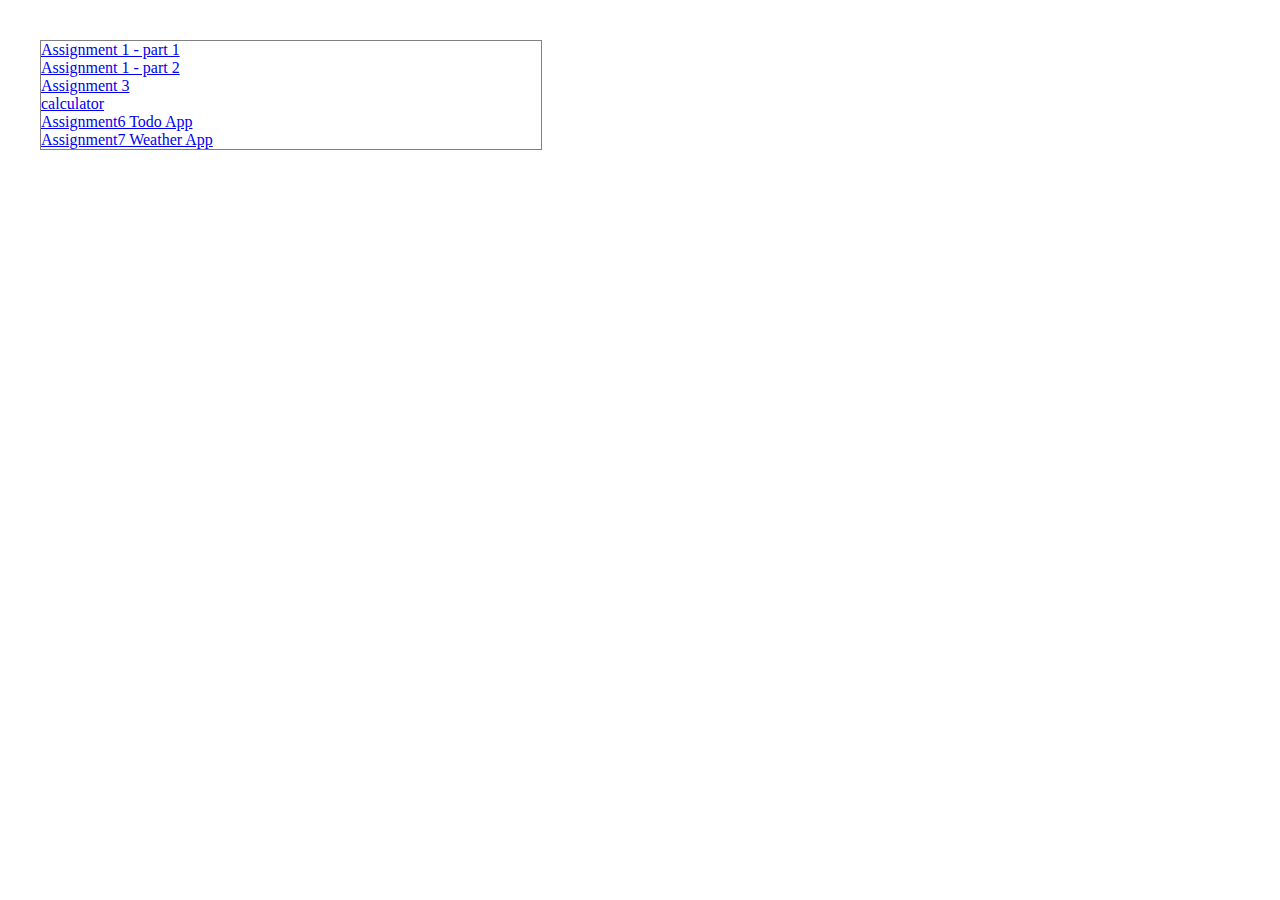
<file: All_In_One_Place/index.html>
<!DOCTYPE html>
<html lang="en">
<head>
    <meta charset="UTF-8">
    <meta http-equiv="X-UA-Compatible" content="IE=edge">
    <meta name="viewport" content="width=device-width, initial-scale=1.0">
    <link rel="stylesheet" href="style.css">
    <title>Document</title>
</head>
<body>
    <div class="main__body">
        <ul>
            <li>
                <a href="../Assignment1/Part1/index.html">Assignment 1 - part 1</a>
            </li>
            <li>
                <a href="../Assignment1/Part2/index.html">Assignment 1 - part 2</a>
            </li>
            <li>
                <a href="../Assignment3/index.html">Assignment 3</a>
            </li>
            <li>
                <a href="../calculator/index.html">calculator</a>
            </li>
            <li>
                <a href="../Assignment6/index.html">Assignment6 Todo App</a>
            </li>
            <li>
                <a href="../Assignment7/index.html">Assignment7 Weather App</a>
            </li>
        </ul>
    </div>
</body>
</html>
</file>
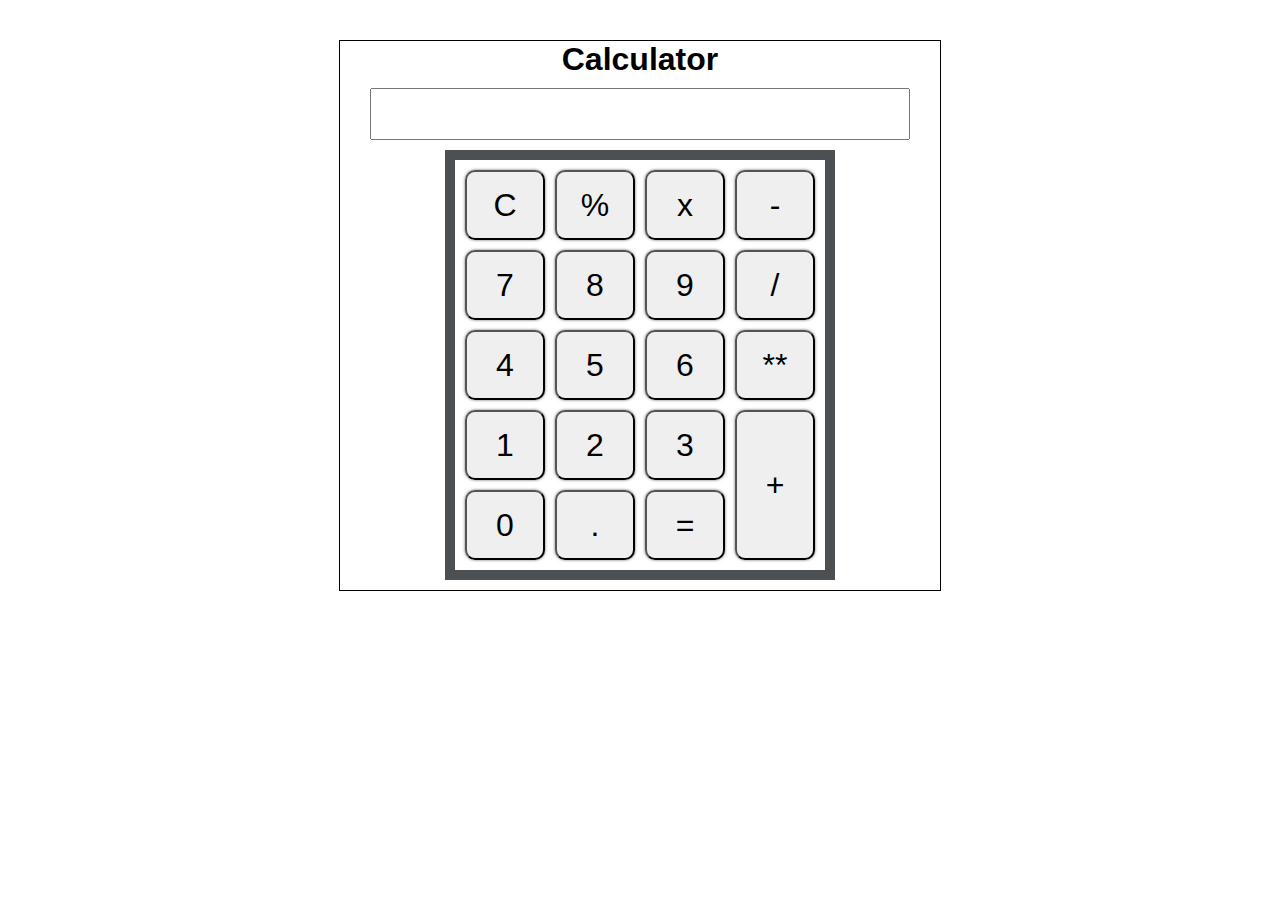
<file: calculator/index.html>
<!DOCTYPE html>
<html lang="en">
<head>
    <meta charset="UTF-8">
    <meta http-equiv="X-UA-Compatible" content="IE=edge">
    <meta name="viewport" content="width=device-width, initial-scale=1.0">
    <title>Calculator App</title>
    <link rel="stylesheet" href="style.css">
</head>
<body>
    <div class="container__calculator">
        <h1>Calculator</h1>
        <div class="calculator__body">
            <input type="text" name="Screen" id="screen">
            <table class="calculator__keypad">
                <tbody>
                    <tr>
                        <td><button>C</button></td>
                        <td><button>%</button></td>
                        <td><button>x</button></td>
                        <td><button>-</button></td>
                    </tr>
                    <tr>
                        <td><button>7</button></td>
                        <td><button>8</button></td>
                        <td><button>9</button></td>
                        <td><button>/</button></td>
                    </tr>
                    <tr>
                        <td><button>4</button></td>
                        <td><button>5</button></td>
                        <td><button>6</button></td>
                        <td><button>**</button></td>
                    </tr>
                    <tr>
                        <td><button>1</button></td>
                        <td><button>2</button></td>
                        <td><button>3</button></td>
                        <td rowspan="2"><button>+</button></td>
                    </tr>
                    <tr>
                        <td><button>0</button></td>
                        <td><button>.</button></td>
                        <td><button>=</button></td>
                    </tr>
                </tbody>
            </table>
        </div>
    </div>
    <script src="app.js"></script>
</body>
</html>
</file>
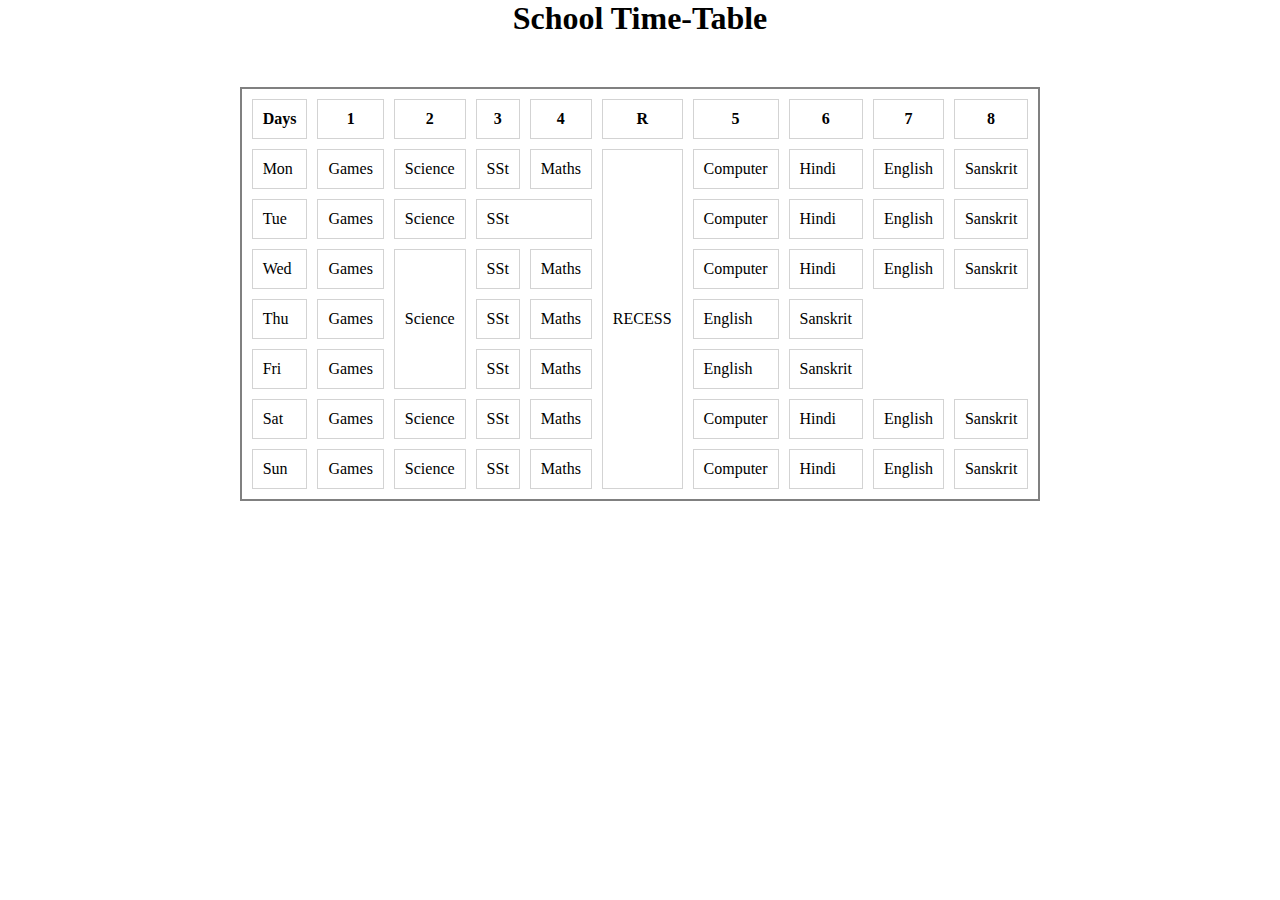
<file: Assignment1/Part1/index.html>
<!DOCTYPE html>
<html lang="en">
<head>
    <meta charset="UTF-8">
    <meta http-equiv="X-UA-Compatible" content="IE=edge">
    <meta name="viewport" content="width=device-width, initial-scale=1.0">
    <link rel="stylesheet" href="style.css">
    <title>Document</title>
    <script>
        setInterval(() => {
            let imges = Document.getElementByTagName('img');
            let  sources = imges.
            
        }, 1000);
    </script>
</head>
<body>
    <h1>School Time-Table</h1>
    <table >
        <thead>
            <tr>
                <th>Days</th>
                <th>1</th>
                <th>2</th>
                <th>3</th>
                <th>4</th>
                <th>R</th>
                <th>5</th>
                <th>6</th>
                <th>7</th>
                <th>8</th>
            </tr>
        </thead>
        <tbody>
            <tr>
                <td>Mon</td>
                <td>Games</td>
                <td>Science</td>
                <td>SSt</td>
                <td>Maths</td>
                <td rowspan="7">RECESS</td>
                <td>Computer</td>
                <td>Hindi</td>
                <td>English</td>
                <td>Sanskrit</td>
            </tr>
            <tr>
                <td>Tue</td>
                <td>Games</td>
                <td>Science</td>
                <td colspan="2">SSt</td>
                <!-- <td>Maths</td> -->
                <!-- <td>RECESS</td> -->
                <td>Computer</td>
                <td>Hindi</td>
                <td>English</td>
                <td>Sanskrit</td>
            </tr>
            <tr>
                <td>Wed</td>
                <td>Games</td>
                <td rowspan="3">Science</td>
                <td>SSt</td>
                <td>Maths</td>
                <!-- <td>RECESS</td> -->
                <td>Computer</td>
                <td>Hindi</td>
                <td>English</td>
                <td>Sanskrit</td>
            </tr>
            <tr>
                <td>Thu</td>
                <td>Games</td>
                <!-- <td>Science</td> -->
                <td>SSt</td>
                <td>Maths</td>
                <!-- <td>RECESS</td> -->
                <!-- <td>Computer</td>
                <td>Hindi</td> -->
                <td>English</td>
                <td>Sanskrit</td>
            </tr>
            <tr>
                <td>Fri</td>
                <td>Games</td>
                <!-- <td>Science</td> -->
                <td>SSt</td>
                <td>Maths</td>
                <!-- <td>RECESS</td> -->
                <!-- <td>Computer</td>
                <td>Hindi</td> -->
                <td>English</td>
                <td>Sanskrit</td>
            </tr>
            <tr>
                <td>Sat</td>
                <td>Games</td>
                <td>Science</td>
                <td>SSt</td>
                <td>Maths</td>
                <!-- <td>RECESS</td> -->
                <td>Computer</td>
                <td>Hindi</td>
                <td>English</td>
                <td>Sanskrit</td>
            </tr>
            <tr>
                <td>Sun</td>
                <td>Games</td>
                <td>Science</td>
                <td>SSt</td>
                <td>Maths</td>
                <!-- <td>RECESS</td> -->
                <td>Computer</td>
                <td>Hindi</td>
                <td>English</td>
                <td>Sanskrit</td>
            </tr>
        </tbody>
    </table>
</body>
</html>
</file>
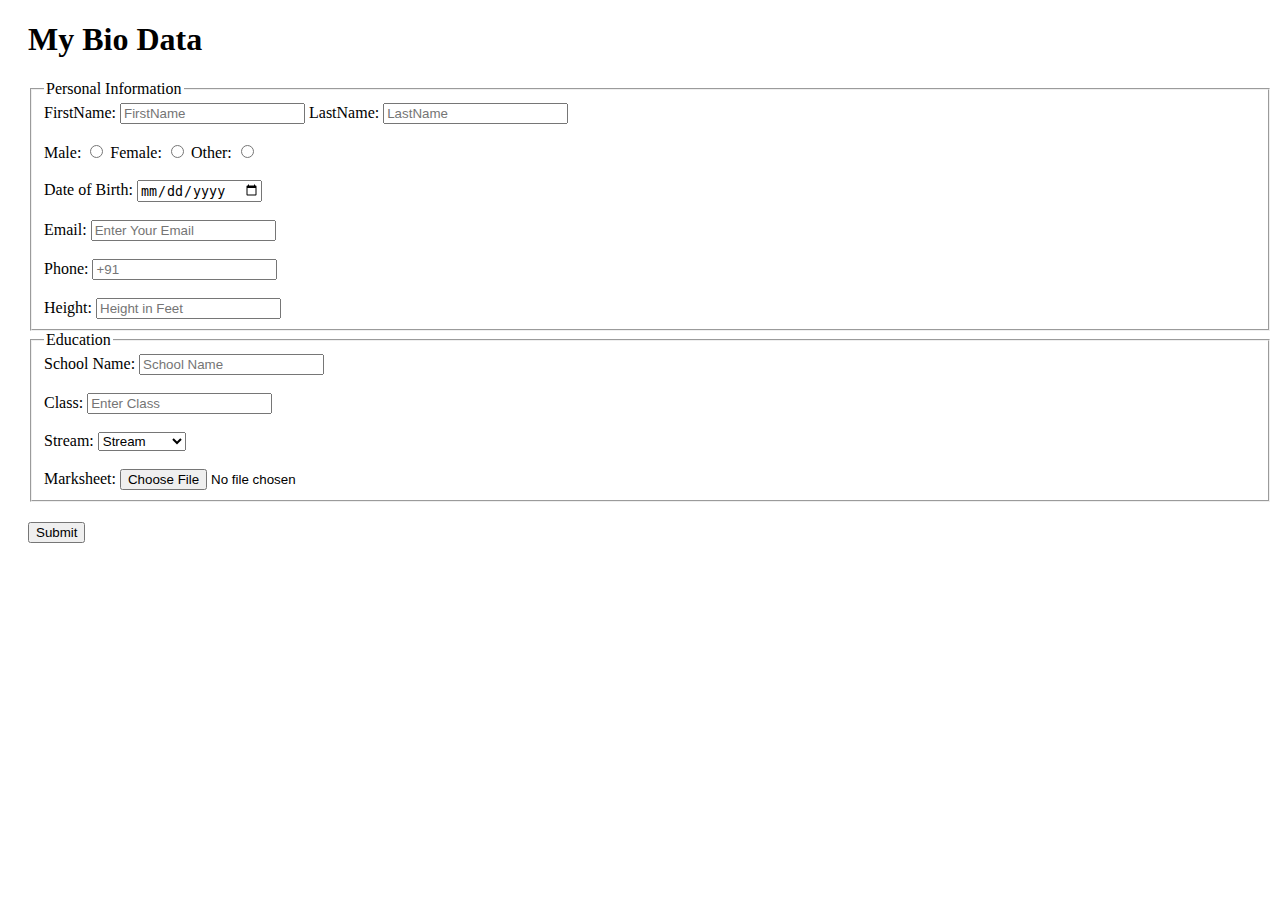
<file: Assignment1/Part2/index.html>
<!DOCTYPE html>
<html lang="en">
<head>
    <meta charset="UTF-8">
    <meta http-equiv="X-UA-Compatible" content="IE=edge">
    <meta name="viewport" content="width=device-width, initial-scale=1.0">
    <link rel="stylesheet" href="style.css">
    <title>Document</title>
</head>
<body>
    <h1>My Bio Data</h1>
    <form action="#" method="get">
        <fieldset>
            <legend>Personal Information</legend>
            <label for="fName">FirstName:</label>
            <input type="text" name="FirstName" id="fName" placeholder="FirstName">
            <label for="lName">LastName:</label>
            <input type="text" name="LastName" id="lName" placeholder="LastName">
            <br>
            <br>
            <label for="mRadioBtn">Male:</label>
            <input type="radio" name="Gender" id="mRadioBtn" value="Male">
            <label for="fRadioBtn">Female:</label>
            <input type="radio" name="Gender" id="fRadioBtn" value="Female">
            <label for="oRadioBtn">Other:</label>
            <input type="radio" name="Gender" id="oRadioBtn" value="Other">
            <br>
            <br>
            <label for="dob">Date of Birth:</label>
            <input type="date" name="DateOfBirth" id="dob">
            <br>
            <br>
            <label for="email">Email:</label>
            <input type="email" name="Email" id="email" placeholder="Enter Your Email">
            <br>
            <br>
            <label for="phone">Phone:</label>
            <input type="tel" name="Phone" id="phone" placeholder="+91">
            <br>
            <br>
            <label for="height">Height:</label>
            <input type="number" name="Height" id="height" placeholder="Height in Feet">
        </fieldset>
        <fieldset>
            <legend>Education</legend>
            <label for="school">School Name:</label>
            <input type="text" name="School" id="school" placeholder="School Name">
            <br>
            <br>
            <label for="class">Class:</label>
            <input type="text" name="Class" id="class" placeholder="Enter Class">
            <br>
            <br>
            <label for="stream">Stream:</label>
            <select name="Stream" id="stream">
                <option value="Stream">Stream</option>
                <option value="Maths">Maths</option>
                <option value="Commerce">Commerce</option>
                <option value="Biology">Biology</option>
            </select>
            <br>
            <br>
            <label for="file">Marksheet:</label>
            <input type="file" name="File" id="file">
        </fieldset>
        <input type="button" value="Submit" id="submitbutton">
    </form>
</body>
</html>
</file>
<file: All_In_One_Place/style.css>
*{
    margin: 0;
    padding: 0;
}

.main__body{
    width: 500px;
    border: 1px solid grey;
    margin: 40px;
}

li{
    list-style: none;
}
</file>
<file: calculator/style.css>
*{
    margin:0;
    padding:0;
}

body {
    font-family: Arial, Helvetica, sans-serif;
}

.container__calculator{
    border: 1px solid black;
    width: 600px;
    margin: 40px auto;
}

h1{
    text-align: center;
}

/* .calculator__body{
    border: 1px solid lightslategray;
    margin: 10px auto;
} */

input{
    display: block;
    margin: 10px auto;
    font-size: 2.6rem;
}

table{
    border: 10px solid rgb(77, 80, 83);
    margin: 10px auto;
    border-spacing: 10px;
}

td{
    border-radius: 10px;
    box-shadow: 0px 0px 3px rgb(104, 104, 104);
    width: 80px;
    transition: 100ms;
    height: 70px;
}

td button{
    font-size: 2rem;
    border-radius: 10px;
    width: 100%;
    height: 100%;
}

button:focus{
    outline: none;
}

td:active{
    transform: scale(0.8);
}
</file>
<file: Assignment1/Part1/style.css>
*{
    margin: 0;
    padding: 0;
}

h1{
    text-align: center;
    margin-bottom: 50px;
}

table{
    margin: auto;
    border: 2px solid gray;
    border-spacing: 10px; /*is used to achieve cell-spacing */
    border-collapse: inherit; /*is used to achieve cell-padding by applying border-collapse on table and padding in td and th */
    
}

th{
    border: 1px solid lightgray;
    /* margin: 40px; */
     padding: 10px; 
}

td{
    border: 1px solid lightgray;
    /* margin: 40px; */
    padding: 10px; 
}
</file>
<file: Assignment1/Part2/style.css>
h1{
    margin-left: 20px;
}
form{
    margin-left: 20px;
}
#submitbutton{
    margin-top: 20px;
}
</file>
